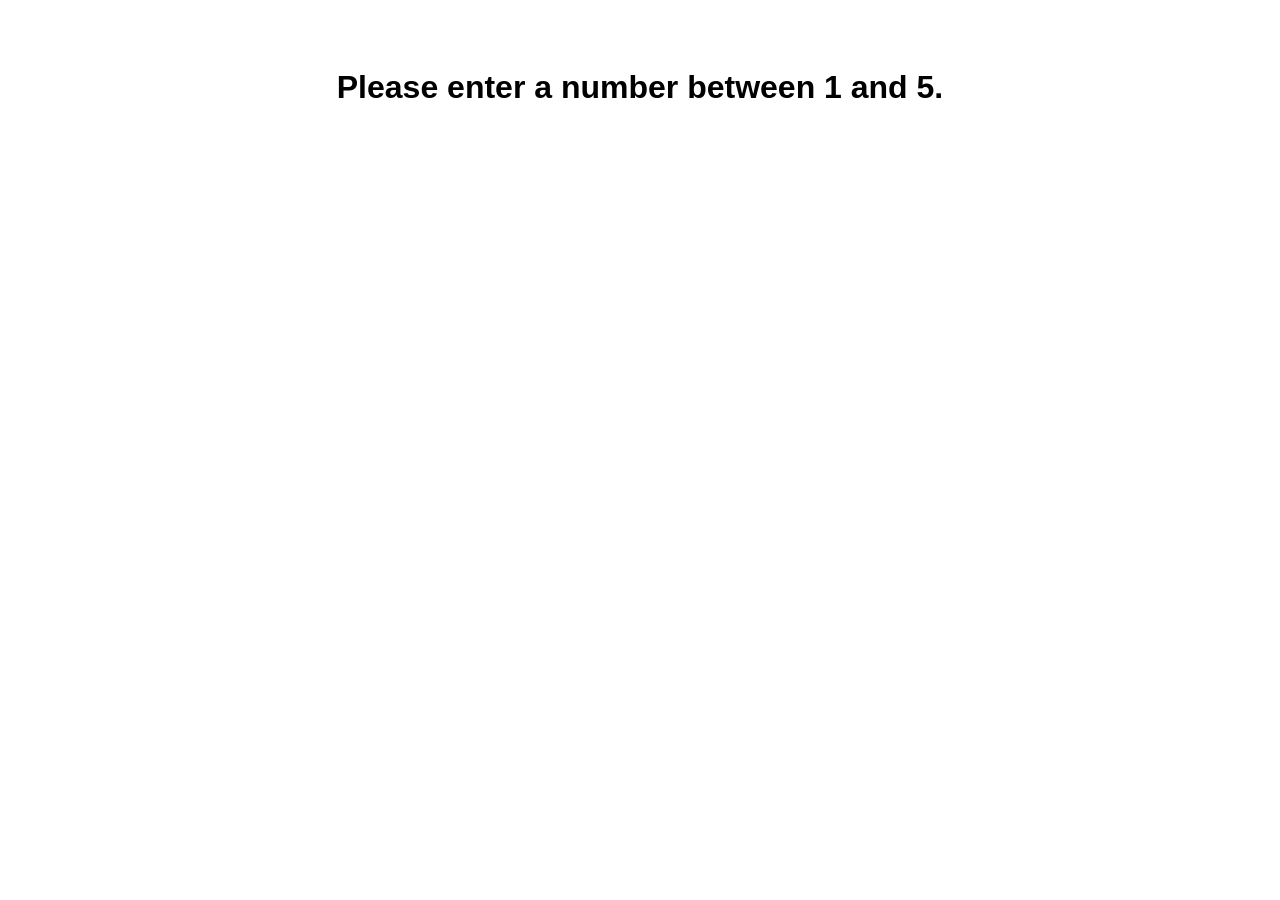
<file: exp/exp2.html>
<!DOCTYPE html>
<html lang="en">
<head>
    <meta charset="UTF-8">
    <meta name="viewport" content="width=device-width, initial-scale=1.0">
    <title>Experiment 2</title>
    <style>
        body {
            font-family: Arial, sans-serif;
            text-align: center;
            padding: 40px;
        }
    </style>
</head>
<body>
    <div id="result"></div>

    <script>
        // This program asks the user for their name and a number between 1 and 5, then picks a color and message from arrays based on that number and displays the result on the page.

        var colors = ["#f4a261", "#2a9d8f", "#e9c46a", "#264653", "#e76f51"];
        var messages = ["You are warm and energetic.", "You are calm and focused.", "You are bright and optimistic.", "You are deep and thoughtful.", "You are bold and passionate."];

        function pickResult(num) {
            if(num === "1"){ return 0; }
            if(num === "2"){ return 1; }
            if(num === "3"){ return 2; }
            if(num === "4"){ return 3; }
            if(num === "5"){ return 4; }
        }

        function displayResult(name, index) {
            document.body.style.backgroundColor = colors[index];

            var output = "<h1>Hey, " + name + "!</h1>";
            output = output + "<p>" + messages[index] + "</p>";
            output = output + "<p>Here are all the options:</p><ul>";

            for(var i=0; i<messages.length; i++){
                output = output + "<li>" + (i + 1) + ". " + messages[i] + "</li>";
            }

            output = output + "</ul>";
            document.querySelector('#result').innerHTML = output;
        }

        var userName = prompt("What is your name?");
        var userNum = prompt("Pick a number between 1 and 5.");

        if(userNum === "1" || userNum === "2" || userNum === "3" || userNum === "4" || userNum === "5"){
            var result = pickResult(userNum);
            displayResult(userName, result);
        } else {
            document.querySelector('#result').innerHTML = "<h1>Please enter a number between 1 and 5.</h1>";
        }
    </script>
</body>
</html>
</file>
